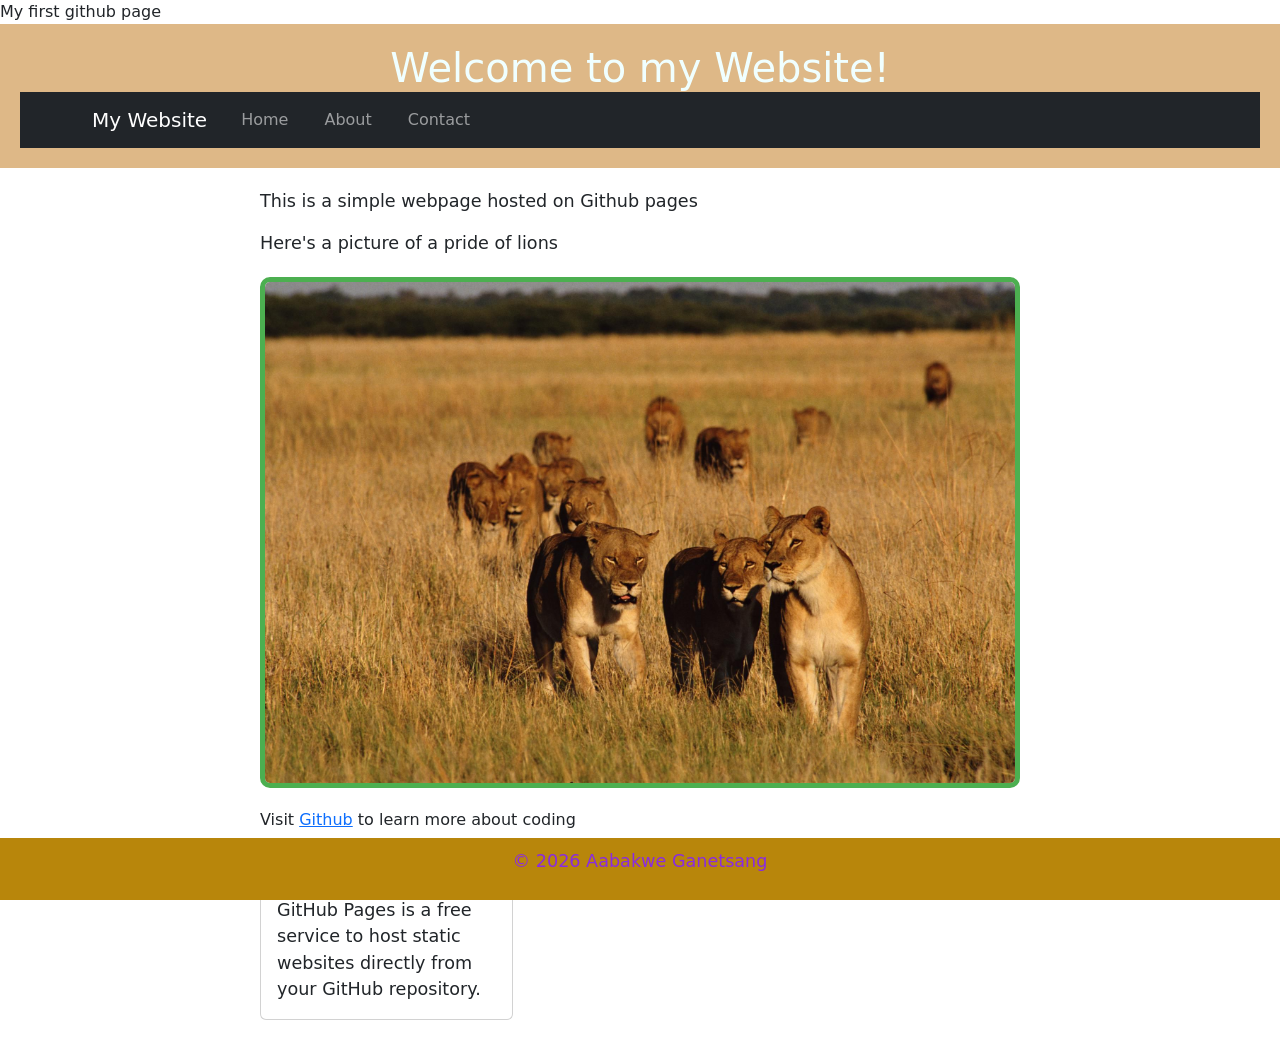
<file: index.html>
<DOCTYPE HTML>
<HTML lang="eng">
    <head>
        <meta charset="UTF-8">
        <META name="viewport" content="width=device-width, intial-scale=1.0"
        <title>My first github page</title>
        <link rel="stylesheet" href="styles.css">
        <!--Bootstrap CSS-->
        <LINK href="https://cdn.jsdelivr.net/npm/bootstrap@5.3.0/dist/css/bootstrap.min.css" rel="stylesheet">
    </head>
    <body>
        <header>
            <h1>Welcome to my Website!</h1>
                <nav class="navbar navbar-expand-lg navbar-dark bg-dark"> 

        <div class="container"> 

            <a class="navbar-brand" href="index.html">My Website</a> 

            <button class="navbar-toggler" type="button" data-bs-toggle="collapse" data-bs-target="#navbarNav"> 

                <span class="navbar-toggler-icon"></span> 

            </button> 

            <div class="collapse navbar-collapse" id="navbarNav"> 

                <ul class="navbar-nav"> 

                    <li class="nav-item"> 

                        <a class="nav-link" href="index.html">Home</a> 

                    </li> 

                    <li class="nav-item"> 

                        <a class="nav-link" href="about.html">About</a> 

                    </li> 

                    <li class="nav-item"> 

                        <a class="nav-link" href="contact.html">Contact</a> 

                    </li> 

                </ul> 

            </div> 

        </div> 

    </nav> 
        </header>
        <main>
            <p>This is a simple webpage hosted on Github pages</p>
            <p>Here's a picture of a pride of lions</p>
            <img src="200215202-001-56a006645f9b58eba4ae8b8d.jpg" alt="a lion pride"
            <p>Visit <a href="https://github.com">Github</a> to learn more about coding</p>
            </div> 

        <div class="col-md-4"> 

            <div class="card"> 

                <div class="card-body"> 

                    <h5 class="card-title">Did You Know?</h5> 

                    <p class="card-text">GitHub Pages is a free service to host static websites directly from your GitHub repository.</p> 

                </div> 

            </div> 

        </div> 

    </div> 
        </main>
        <footer>
            <p>&copy; 2026 Aabakwe Ganetsang</p>
        </footer>
        <!-- Bootstrap JS and dependencies --> 

<script src="https://cdn.jsdelivr.net/npm/@popperjs/core@2.11.6/dist/umd/popper.min.js"></script> 

<script src="https://cdn.jsdelivr.net/npm/bootstrap@5.3.0/dist/js/bootstrap.min.js"></script> 
    </body>
</HTML>
</file>
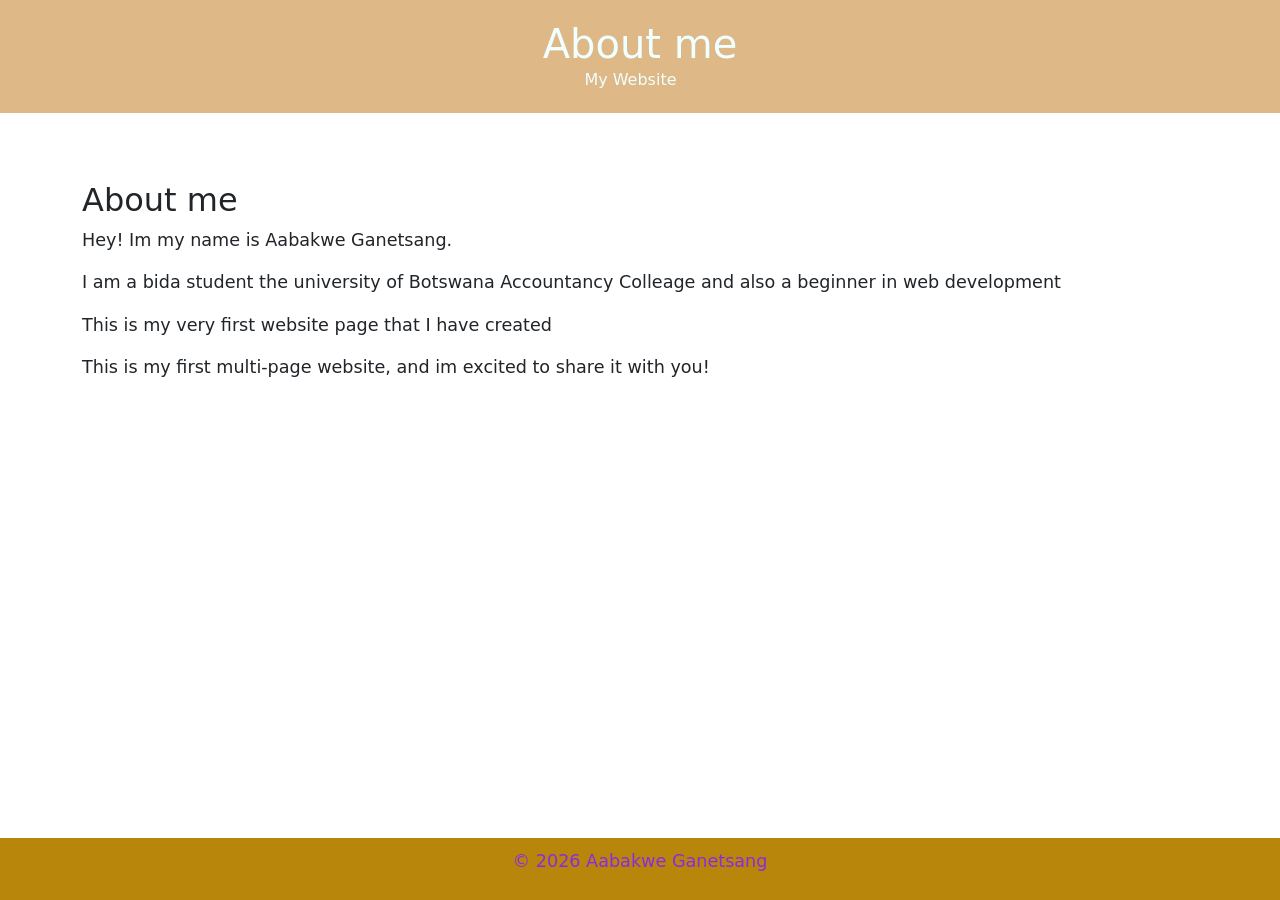
<file: about.html>
<!DOCTYPE html>
<html lang="en">
    <head>
        <meta charset="UTF-8">
        <meta name="viewport" content="width=device-width, initial-scale=1.0">
        <title>About me</title>
        <link rel="stylesheet" href="styles.css">
        <!-- Bootstrap CSS --> 
<link href="https://cdn.jsdelivr.net/npm/bootstrap@5.3.0/dist/css/bootstrap.min.css" rel="stylesheet"> 
    </head>
    <body>
        <header>
            <h1>About me</h1>
    <nav>
        <div class="container"> 

            <a class="navbar-brand" href="index.html">My Website</a> 

            <button class="navbar-toggler" type="button" data-bs-toggle="collapse" data-bs-target="#navbarNav"> 

                <span class="navbar-toggler-icon"></span> 

            </button> 

            <div class="collapse navbar-collapse" id="navbarNav"> 

                <ul class="navbar-nav"> 

                    <li class="nav-item"> 

                        <a class="nav-link" href="index.html">Home</a> 

                    </li> 

                    <li class="nav-item"> 

                        <a class="nav-link" href="about.html">About</a> 

                    </li> 

                    <li class="nav-item"> 

                        <a class="nav-link" href="contact.html">Contact</a> 

                    </li> 

                </ul> 

            </div> 

        </div> 

    </nav> 
            </nav>
        </header>
        <main class="container my-5">
            <h2>About me</h2>
            <p>Hey! Im my name is Aabakwe Ganetsang.</p>
            <p>I am a bida student the university of Botswana Accountancy Colleage and also a beginner in web development</p>
            <p>This is my very first website page that I have created </p>
            <p>This is my first multi-page website, and im excited to share it with you!</p>
        </main>

        <footer>
            <p>&copy; 2026 Aabakwe Ganetsang</p>
        </footer>
        <!-- Bootstrap JS and dependencies --> 

<script src="https://cdn.jsdelivr.net/npm/@popperjs/core@2.11.6/dist/umd/popper.min.js"></script> 

<script src="https://cdn.jsdelivr.net/npm/bootstrap@5.3.0/dist/js/bootstrap.min.js"></script> 
    </body>
</html>
</file>
<file: styles.css>
body{
    font-family: Ariel, sans-serif;
    color:black;
    background-color: aquamarine;
    margin: 0;
    padding: 0;
    line-height: 0;
}
header{
    background-color:burlywood;
    color: azure;
    padding: 20px;
    text-align: center;
}
header h1{
    margin: 0;
}
nav a{
    color: brown;
    text-decoration: none;
    margin: 0 10px;
}
nav a:hover{
    text-decoration: underline;
}
main{
    padding: 20px;
    max-width: 800px;
    margin: 0 auto;
}
main img{
    max-width: 100%;
    height: auto;
    display: block;
    margin: 20px 0;
}
footer{
    background-color: darkgoldenrod;
    color: blueviolet;
    text-align: center;
    padding: 10px;
    position: fixed;
    bottom: 0;
    width: 100%;
}
p{
    font-size: 1.1em;
}
a{
    color: #4CAF50;
    text-decoration: none;
}
a:hover{
    text-decoration: underline;
}
img{
    border:5px solid #4caf50;
    border-radius: 10px;
}
main a[href="mailto:"] {
    color: #ff5722;
    font-weight: bold;
}
</file>
